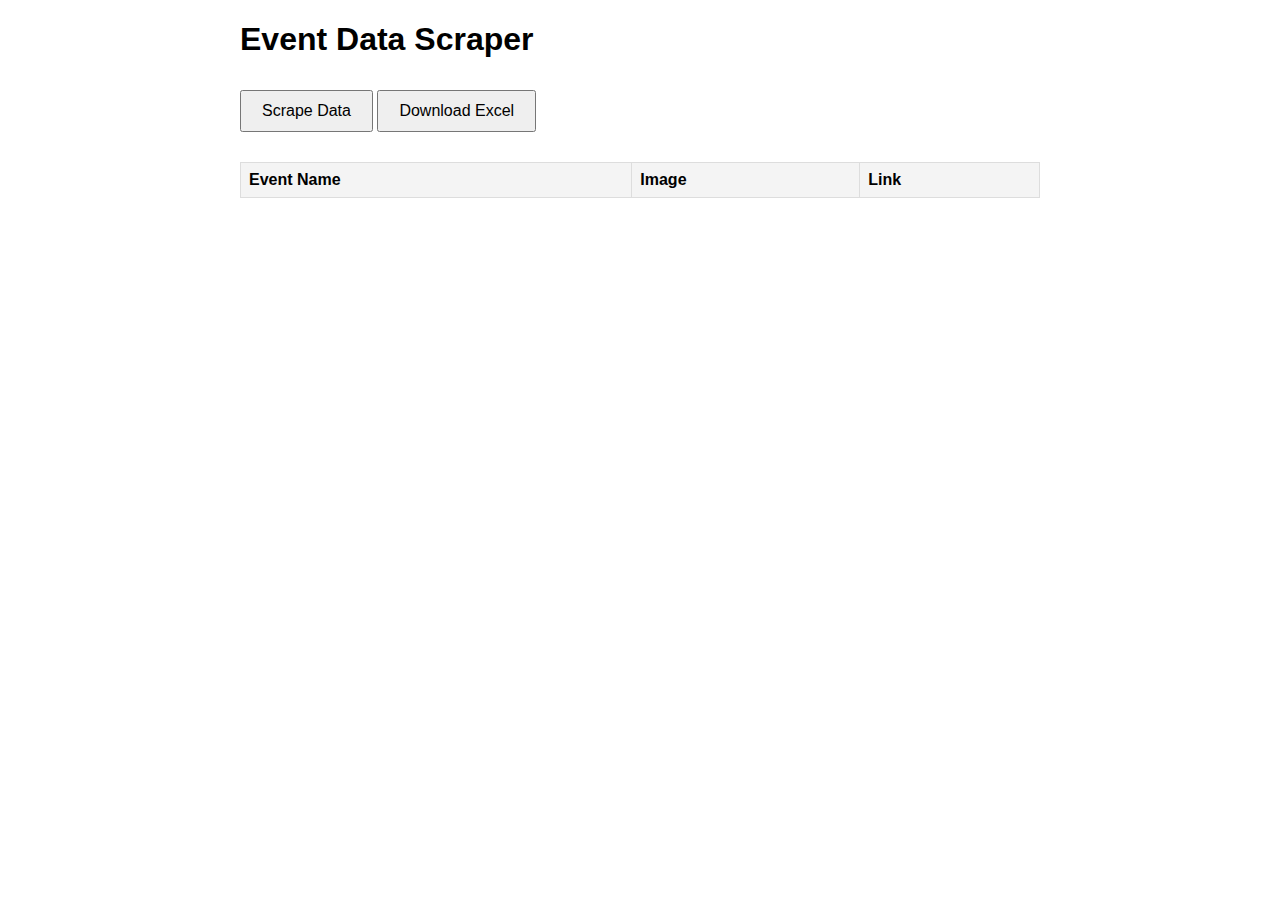
<file: Py Project - Bookmyballoon Web Scrapping Data/templates/index.html>
<!DOCTYPE html>
<html lang="en">
<head>
    <meta charset="UTF-8">
    <meta name="viewport" content="width=device-width, initial-scale=1.0">
    <title>Event Data Scraper</title>
    <style>
        body {
            font-family: Arial, sans-serif;
            margin: 20px;
        }
        .container {
            max-width: 800px;
            margin: 0 auto;
        }
        button {
            padding: 10px 20px;
            margin: 10px 0;
            font-size: 16px;
            cursor: pointer;
        }
        table {
            width: 100%;
            border-collapse: collapse;
            margin-top: 20px;
        }
        th, td {
            border: 1px solid #ddd;
            padding: 8px;
            text-align: left;
        }
        th {
            background-color: #f4f4f4;
        }
        img {
            max-width: 100px;
            height: auto;
        }
    </style>
</head>
<body>
    <div class="container">
        <h1>Event Data Scraper</h1>
        <button id="scrapeButton">Scrape Data</button>
        <button id="downloadButton">Download Excel</button>
        <table id="eventTable">
            <thead>
                <tr>
                    <th>Event Name</th>
                    <th>Image</th>
                    <th>Link</th>
                </tr>
            </thead>
            <tbody></tbody>
        </table>
    </div>

    <script>
        document.getElementById("scrapeButton").addEventListener("click", async () => {
            const response = await fetch("/scrape");
            const data = await response.json();

            if (data.status === "success") {
                const events = data.data;
                const tableBody = document.querySelector("#eventTable tbody");
                tableBody.innerHTML = ""; // Clear existing rows

                events["Event Name"].forEach((name, index) => {
                    const row = document.createElement("tr");
                    row.innerHTML = `
                        <td>${name}</td>
                        <td><img src="${events['Event Image'][index]}" alt="${name}"></td>
                        <td><a href="${events['Event Link'][index]}" target="_blank">Visit</a></td>
                    `;
                    tableBody.appendChild(row);
                });

                alert("Data scraped and displayed successfully!");
            } else {
                alert("Error: " + data.message);
            }
        });

        document.getElementById("downloadButton").addEventListener("click", () => {
            window.location.href = "/download";
        });
    </script>
</body>
</html>
</file>
